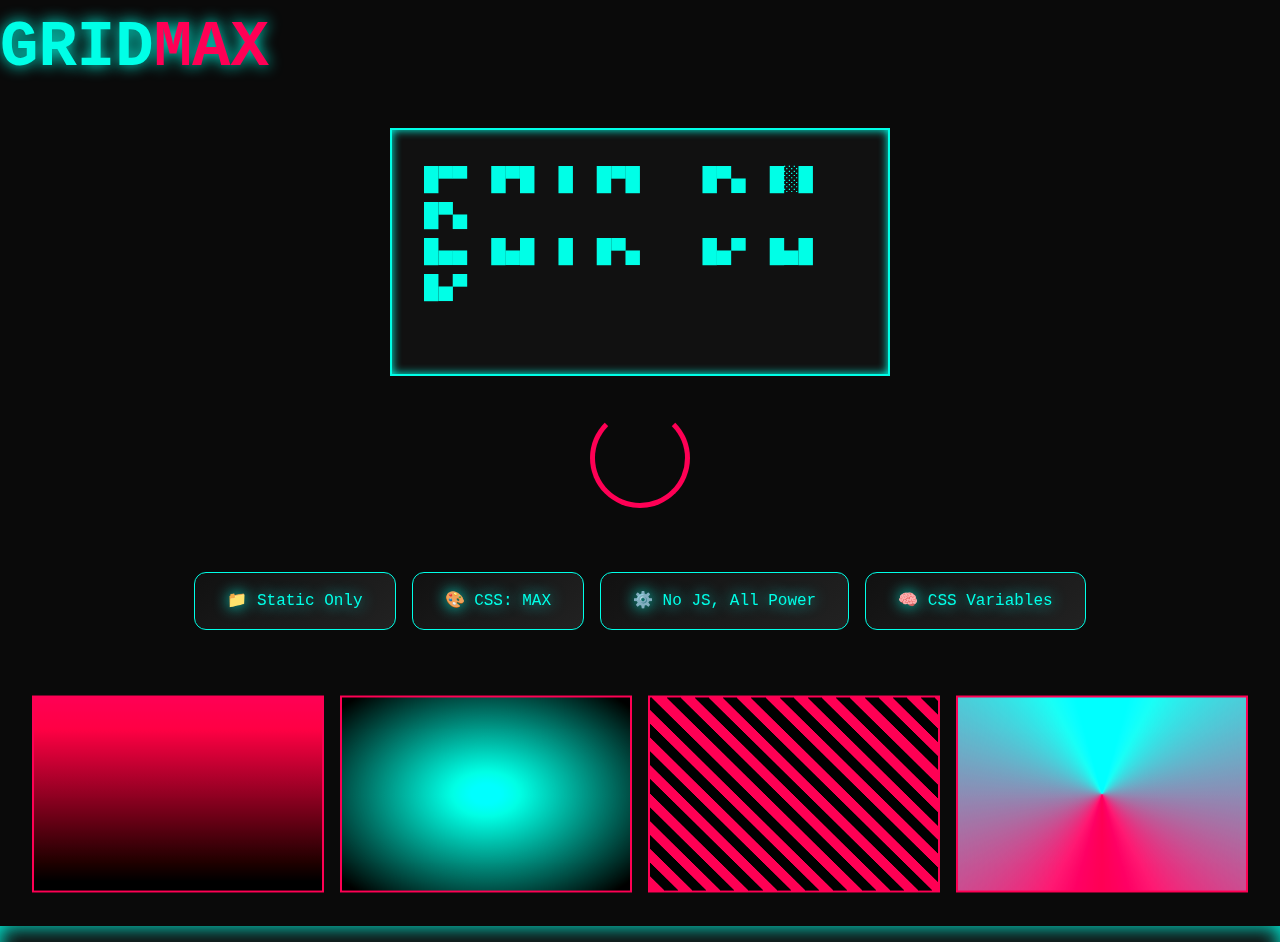
<file: index.html>
<!DOCTYPE html>
<html lang="en">
<head>
  <meta charset="UTF-8" />
  <meta name="viewport" content="width=device-width, initial-scale=1.0" />
  <meta name="description" content="HTML/CSS Maximalist Shrine – Static site madness">
  <title>GRID//MAX</title>
  <link rel="stylesheet" href="style.css" />
</head>
<body>
  <div class="grid-container">
    <header class="glitch-header">
      <h1>GRID<span>MAX</span></h1>
    </header>

    <section class="hero">
      <div class="terminal-card">
        <pre class="typewriter">
█▀▀ █▀█ █ █▀█   █▀▄ █░█ █▀▄
█▄▄ █▄█ █ █▀▄   █▄▀ █▄█ █▄▀
        </pre>
      </div>
      <div class="orbital-loader"></div>
    </section>

    <section class="features">
      <div class="feature glitch-box">📁 Static Only</div>
      <div class="feature glass-panel">🎨 CSS: MAX</div>
      <div class="feature flicker-text">⚙️ No JS, All Power</div>
      <div class="feature terminal-scan">🧠 CSS Variables</div>
    </section>

    <section class="gallery">
      <div class="panel panel-1"></div>
      <div class="panel panel-2"></div>
      <div class="panel panel-3"></div>
      <div class="panel panel-4"></div>
    </section>

    <footer class="footer-glow">
      <p>&copy; 2085 GRIDMAX | Static lives. JS is dead.</p>
    </footer>
  </div>
</body>
</html>
</file>
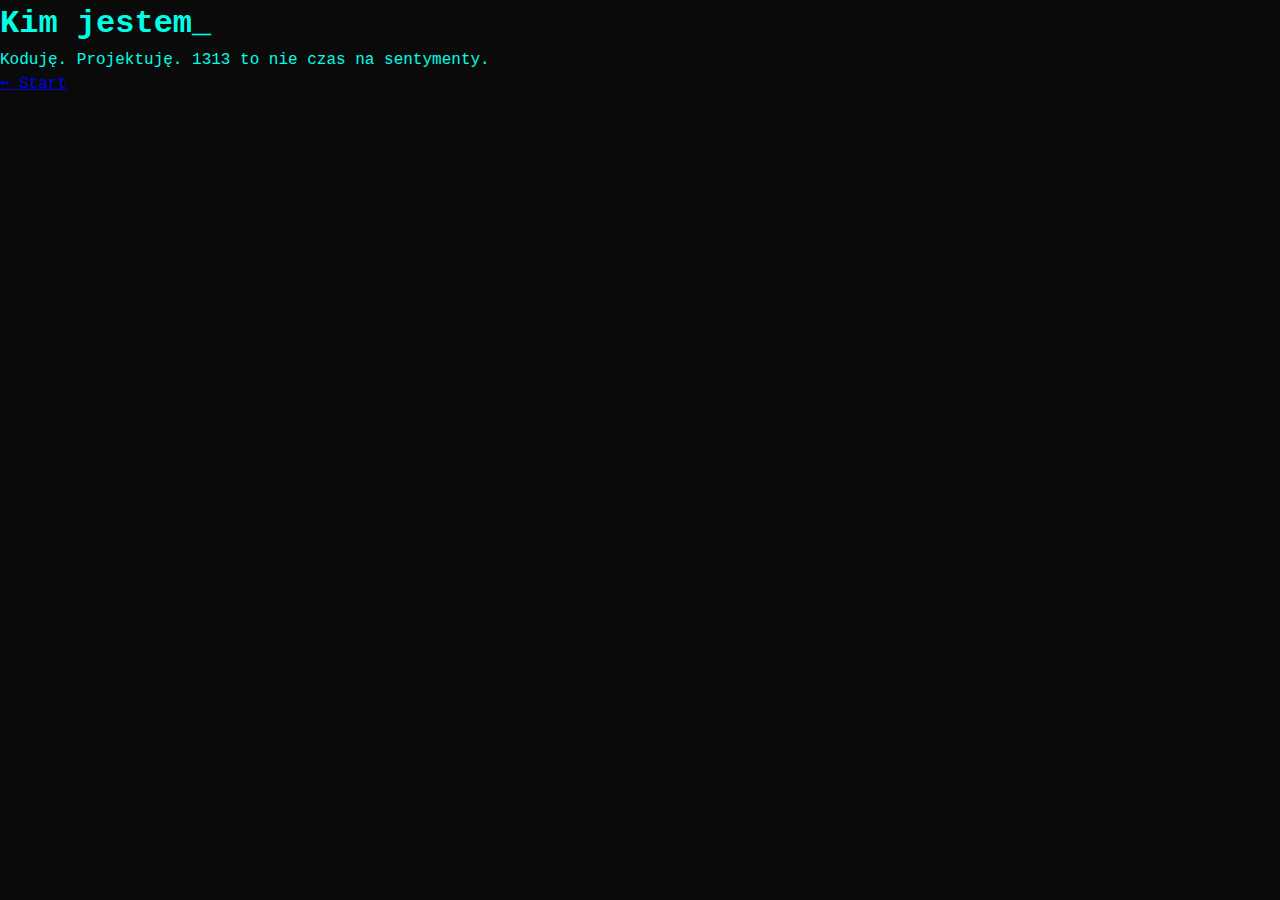
<file: about.html>
<!DOCTYPE html>
<html lang="pl">
<head>
  <meta charset="UTF-8">
  <title>O mnie</title>
  <link rel="stylesheet" href="style.css">
</head>
<body>
  <header><h1>Kim jestem<span class="blink">_</span></h1></header>
  <main>
    <p>Koduję. Projektuję. 1313 to nie czas na sentymenty.</p>
  </main>
  <footer><a href="index.html">⬅ Start</a></footer>
</body>
</html>
</file>
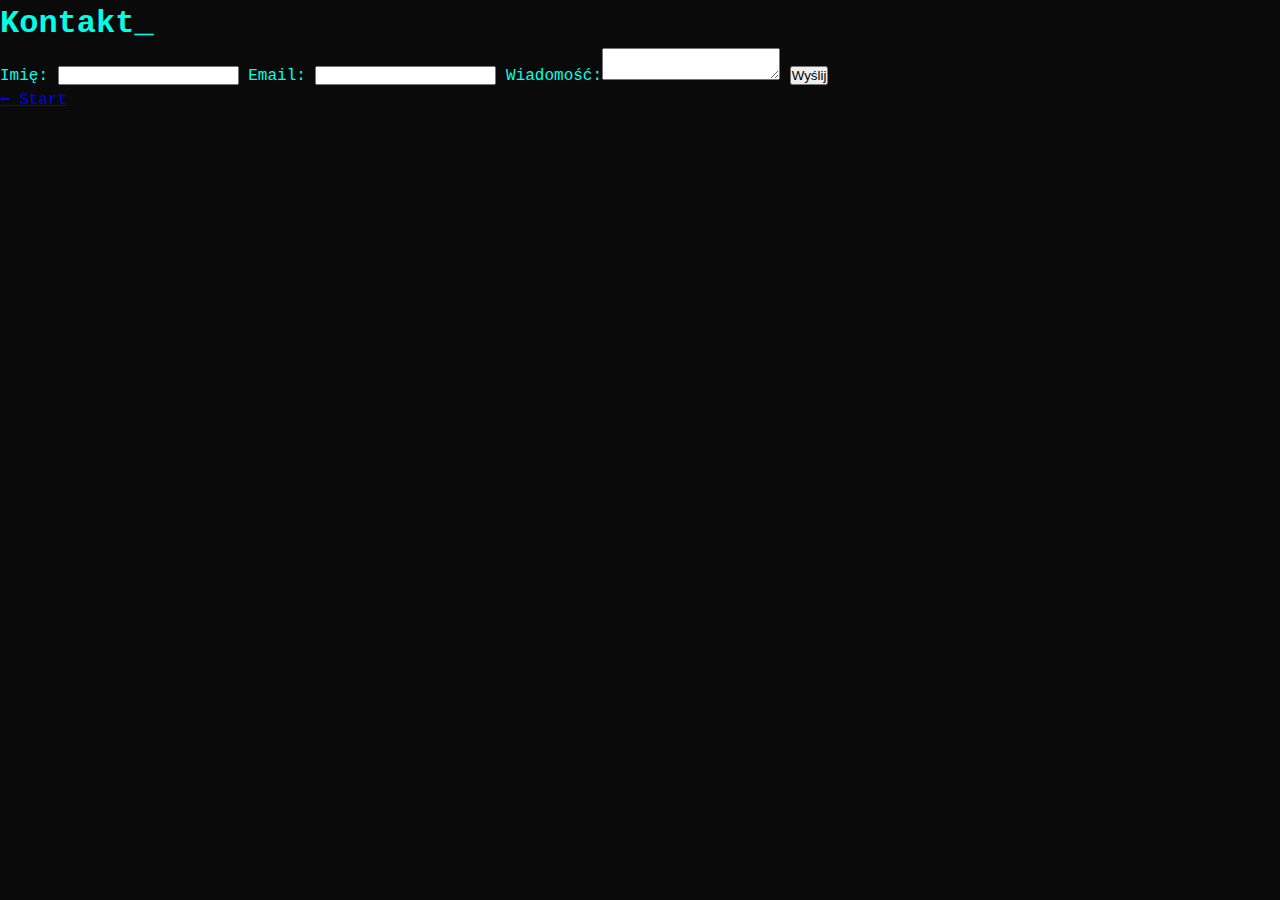
<file: contact.html>
<!DOCTYPE html>
<html lang="pl">
<head>
  <meta charset="UTF-8">
  <title>Kontakt</title>
  <link rel="stylesheet" href="style.css">
</head>
<body>
  <header><h1>Kontakt<span class="blink">_</span></h1></header>
  <main>
    <form>
      <label>Imię: <input type="text" required></label>
      <label>Email: <input type="email" required></label>
      <label>Wiadomość:<textarea required></textarea></label>
      <button type="submit">Wyślij</button>
    </form>
  </main>
  <footer><a href="index.html">⬅ Start</a></footer>
</body>
</html>
</file>
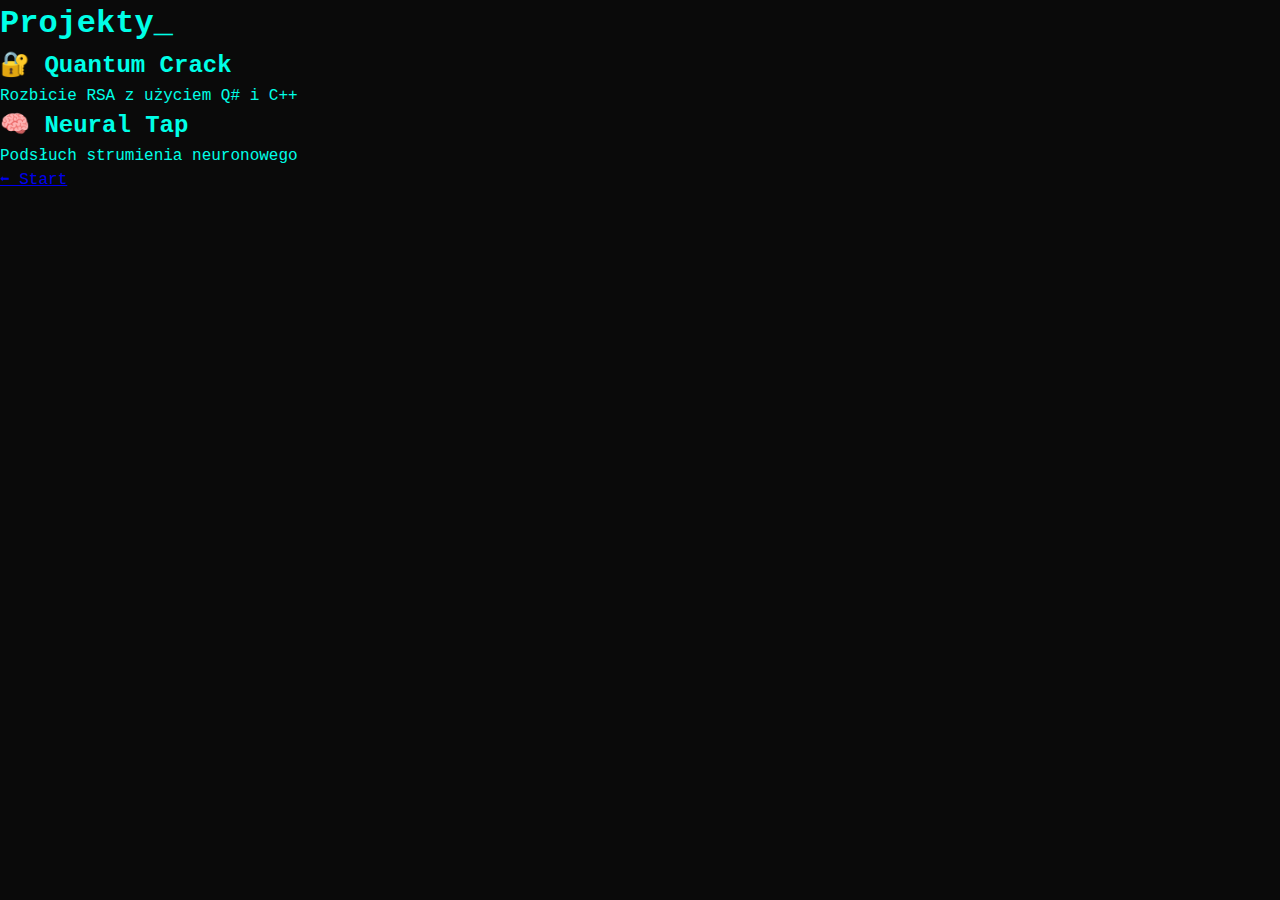
<file: projects.html>
<!DOCTYPE html>
<html lang="pl">
<head>
  <meta charset="UTF-8">
  <title>Projekty</title>
  <link rel="stylesheet" href="style.css">
</head>
<body>
  <header><h1>Projekty<span class="blink">_</span></h1></header>
  <main class="cards">
    <div class="card">
      <h2>🔐 Quantum Crack</h2>
      <p>Rozbicie RSA z użyciem Q# i C++</p>
    </div>
    <div class="card">
      <h2>🧠 Neural Tap</h2>
      <p>Podsłuch strumienia neuronowego</p>
    </div>
  </main>
  <footer><a href="index.html">⬅ Start</a></footer>
</body>
</html>
</file>
<file: style.css>
/* Global Variables */
:root {
  --bg: #0a0a0a;
  --fg: #00ffe7;
  --accent: #ff0055;
  --font: 'Courier New', monospace;
  --glow: 0 0 15px var(--fg);
}

* {
  margin: 0;
  padding: 0;
  box-sizing: border-box;
}

body {
  background: var(--bg);
  color: var(--fg);
  font-family: var(--font);
  overflow-x: hidden;
  line-height: 1.5;
  perspective: 1500px;
}

/* Header Glitch */
.glitch-header h1 {
  font-size: 4rem;
  position: relative;
  color: var(--fg);
  text-shadow: var(--glow);
  animation: glitch 1s infinite;
}

.glitch-header span {
  color: var(--accent);
}

@keyframes glitch {
  0% { transform: translate(0); }
  20% { transform: translate(-2px, 2px); }
  40% { transform: translate(2px, -2px); }
  60% { transform: translate(-1px, 1px); }
  80% { transform: translate(1px, -1px); }
  100% { transform: translate(0); }
}

/* Terminal Card */
.terminal-card {
  background: #111;
  border: 2px solid var(--fg);
  padding: 2rem;
  max-width: 500px;
  margin: 2rem auto;
  box-shadow: inset 0 0 10px var(--fg);
  animation: pulse 2s infinite alternate;
}

@keyframes pulse {
  0% { box-shadow: inset 0 0 10px var(--fg); }
  100% { box-shadow: inset 0 0 20px var(--accent); }
}

.typewriter {
  font-size: 1.5rem;
  white-space: pre-wrap;
  color: var(--fg);
  animation: typing 4s steps(30) 1s 1 normal both;
}

@keyframes typing {
  from { width: 0; }
  to { width: 100%; }
}

/* Orbital Loader */
.orbital-loader {
  width: 100px;
  height: 100px;
  border: 5px solid var(--accent);
  border-top-color: transparent;
  border-radius: 50%;
  margin: 2rem auto;
  animation: spin 1.2s linear infinite;
}

@keyframes spin {
  to { transform: rotate(360deg); }
}

/* Features */
.features {
  display: flex;
  flex-wrap: wrap;
  justify-content: center;
  gap: 1rem;
  padding: 2rem;
}

.feature {
  background: linear-gradient(145deg, #111, #222);
  padding: 1rem 2rem;
  border-radius: 12px;
  text-shadow: var(--glow);
  border: 1px solid var(--fg);
  transition: transform 0.3s ease;
}

.feature:hover {
  transform: scale(1.1) rotate(-1deg);
}

/* Panels */
.gallery {
  display: grid;
  grid-template-columns: repeat(auto-fit, minmax(200px, 1fr));
  gap: 1rem;
  padding: 2rem;
}

.panel {
  height: 200px;
  background-size: cover;
  background-position: center;
  border: 2px solid var(--accent);
  filter: contrast(1.2) brightness(1.1);
  transform: rotateX(10deg);
}

.panel-1 { background: linear-gradient(#ff0055, #0a0a0a); }
.panel-2 { background: radial-gradient(#00ffe7, #0a0a0a); }
.panel-3 { background: repeating-linear-gradient(45deg, #ff0055, #ff0055 10px, #0a0a0a 10px, #0a0a0a 20px); }
.panel-4 { background: conic-gradient(#00ffe7, #ff0055, #00ffe7); }

/* Footer */
.footer-glow {
  text-align: center;
  padding: 2rem;
  background: #111;
  color: var(--fg);
  box-shadow: inset 0 0 20px var(--fg);
}
</file>
